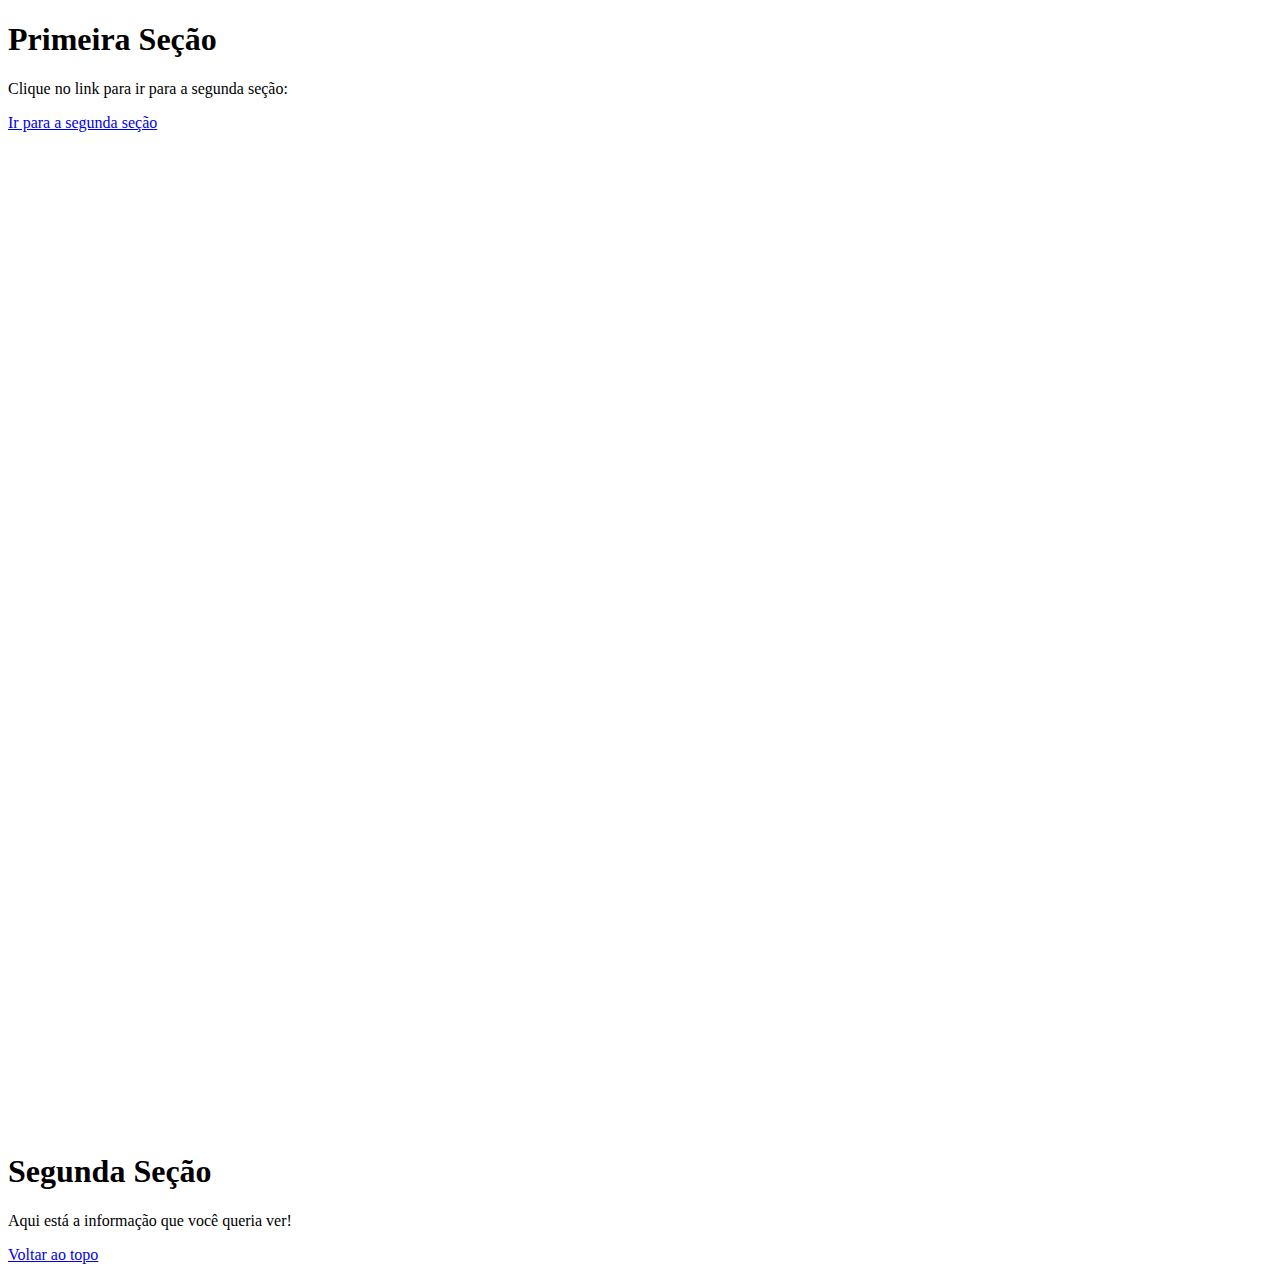
<file: paginacao.html>
<!DOCTYPE html>
<html lang="pt-br">
<head>
    <meta charset="UTF-8">
    <title>Página Única com Seções</title>
</head>
<body>
    <h1>Primeira Seção</h1>
    <p>Clique no link para ir para a segunda seção:</p>
    <a href="#segunda-secao">Ir para a segunda seção</a>

    <div style="height: 1000px;"></div> <!-- Espaço para rolar -->

    <h1 id="segunda-secao">Segunda Seção</h1>
    <p>Aqui está a informação que você queria ver!</p>
    <a href="#">Voltar ao topo</a>
</body>
</html>
</file>
